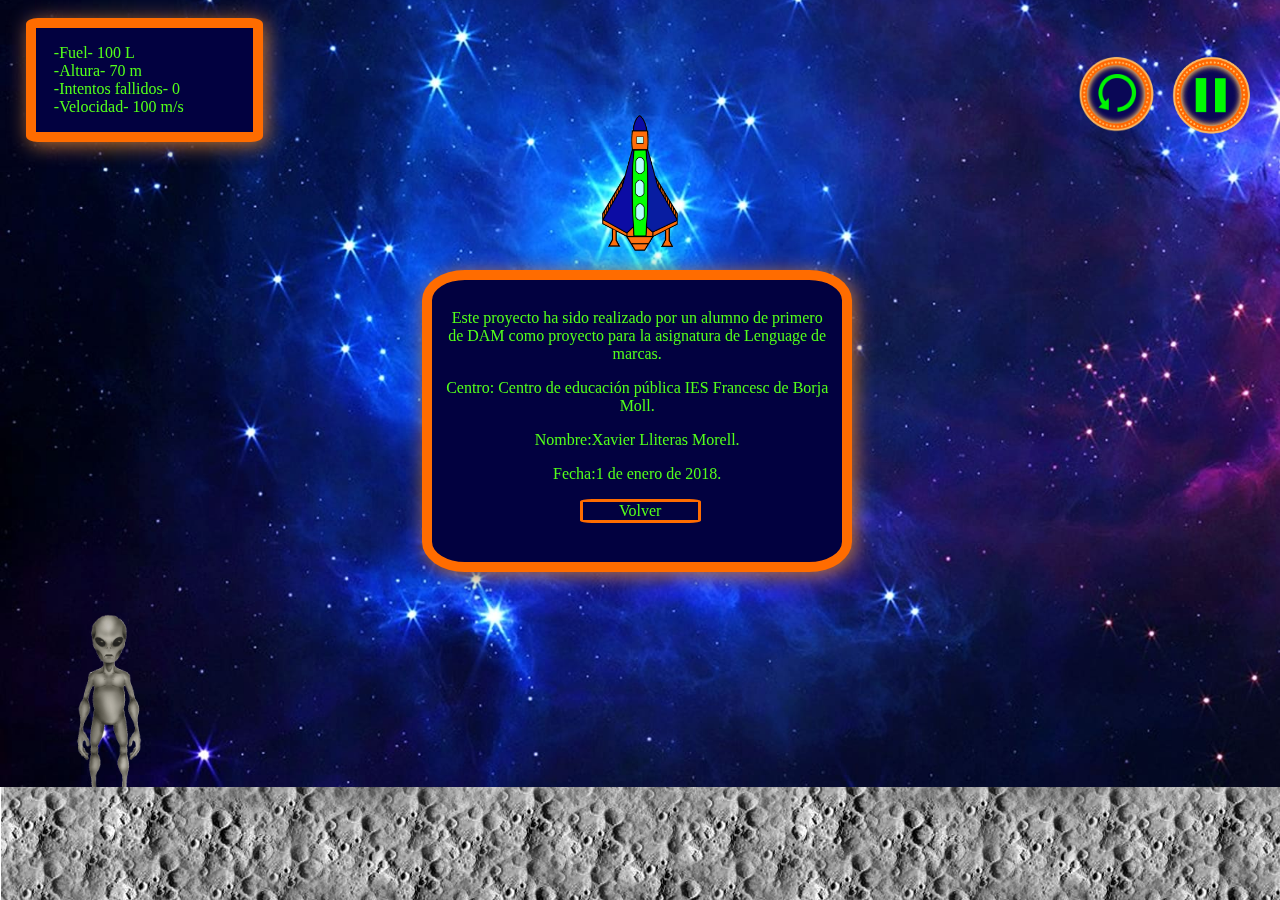
<file: About.html>
<!DOCTYPE html><html><head> <title>Lunar Lander</title> <meta charset="UTF-8"> <meta name="description" content="About del juego Lunar Lander"> <meta name="viewport" content="width=device-width, initial-scale=1.0"> <link rel='stylesheet' media='screen and (min-width: 961px)' href='css/d.css'> <link rel='stylesheet' media='screen and (max-width: 960px)' href='css/m.css'> <script src="js/js.js"></script></head><body><div id="nave"> <img id="naves" src="img/nave_sin_fuego.png" alt="imagenes_naves"> </div><div class="a"> <div id="marcadores"> <ul id="cpanel"> <li> -Fuel- <span id="fuel"> 100 </span> L</li><li> -Altura- <span id="altura"> 70 </span> m </li><li> -Intentos fallidos- <span id="intentos"> 0 </span> </li><li> -Velocidad- <span id="velocidad"> 100 </span> m/s </li></ul></div></div><div class="b"><div id="alien"><img src="img/Alienigena.png" alt="imagen_alienigena"></div><div id="about"><div id="contenido"><p>Este proyecto ha sido realizado por un alumno de primero de DAM como proyecto para la asignatura de Lenguage de marcas.</p><p> Centro: Centro de educación pública IES Francesc de Borja Moll.</p><p> Nombre:Xavier Lliteras Morell.</p><p>Fecha:1 de enero de 2018.</p></div><a href="index.html"><div class="boton_volver">Volver</div></a> </div><div id="barraFuel"><img id="barra_fuel_img" src="img/barra_fuel.png" alt="barra_fuel_img"><img id="movimiento" src="img/barra_fuel_1.png" alt="barra_fuel_estática"></div><div id="cuentakilometros"><img id="cuentakilometros_img" src="img/medidor_velocidad.png" alt="imagen_cuentakilometros"><img id="aguja" src="img/aguja_velocidad.png" alt="image_aguja_velocidad"></div></div><div class="c"><div id="botonera"> <img id="reiniciar_img" src="img/boton_reiniciar.png" alt="botón_reiniciar"> <img id="pausa_img" src="img/boton_pause.png" alt="botón_pausa"> </div><div id="invisible"> </div></div><div class="d"> <img src="img/luna.jpg" alt="img_luna"> </div></body></html>
</file>
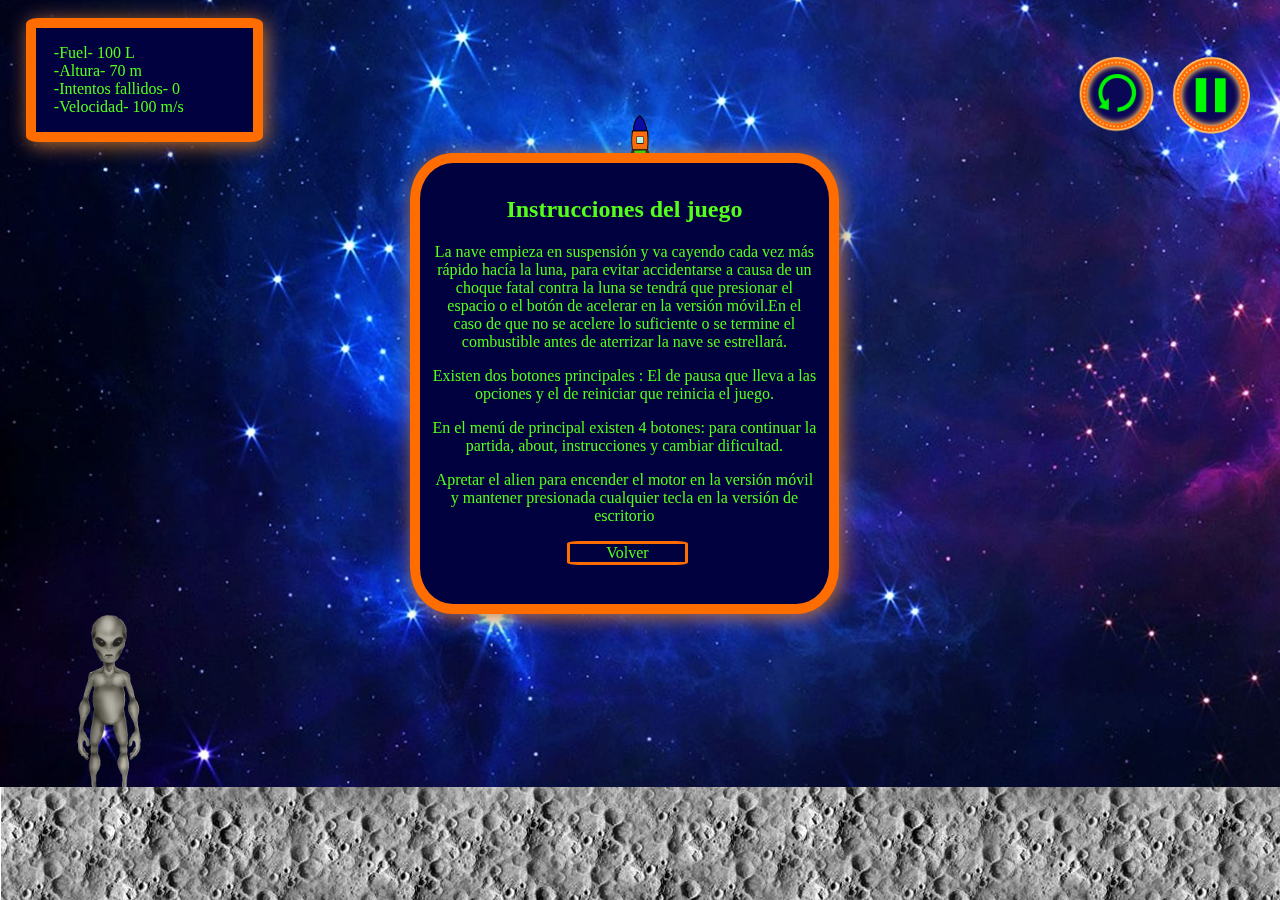
<file: Instrucciones.html>
<!DOCTYPE html>
<html>
	<head>
 		<title>Lunar Lander</title>
 		<meta charset="UTF-8">
 		<meta name="description" content="Instrucciones del juego Lunar Lander">
 		<meta name="keywords" content="Instrucciones, Lunar, Lander">
 		<meta name="viewport" content="width=device-width, initial-scale=1.0">
 		<link rel='stylesheet' media='screen and (min-width: 961px)' href='css/d.css'>
 		<link rel='stylesheet' media='screen and (max-width: 960px)' href='css/m.css'>
 		<script src="js/js.js"></script>
	</head>
	<body>
		<div id="nave">
 			<img id="naves" src="img/nave_sin_fuego.png" alt="imagenes_naves">
 		</div>
 		<div class="a">
 			<div id="marcadores">
				 <ul id="cpanel">
  					<li>
  					-Fuel- 
  						<span id="fuel">
  						100 
  				    	</span>L 
					</li>
  					<li>
  					-Altura- 
  						<span id="altura">
  						70 
  						</span> m
  					</li>
  					<li>
  					-Intentos fallidos- 
  						<span id="intentos">
  						0
  						</span>
  					</li>
  					<li>
  						-Velocidad- 
  						<span id="velocidad">
  						100 
  						</span> m/s
  					</li>
 				</ul>
			</div>
 		</div>
 		<div class="b">
			<div id="alien">
				<img src="img/Alienigena.png" alt="img_alien">
			</div>
 		 	<div id="instrucciones">
 				<h2>Instrucciones del juego</h2>
				<p>La nave empieza en suspensión y va cayendo cada vez más rápido hacía la luna,
				para evitar accidentarse a causa de un choque fatal contra la luna se tendrá que presionar el espacio o el botón de acelerar en la versión móvil.En el caso de que no se acelere lo suficiente o se termine el combustible antes de aterrizar la nave se estrellará.
				</p>
				<p>
				Existen dos botones principales : El de pausa que lleva a las opciones y el de reiniciar que reinicia el juego.
				</p>
				<p>
				En el menú de principal existen 4 botones: para continuar la partida, about, instrucciones y cambiar dificultad.
				</p>
				<p>Apretar el alien para encender el motor en la versión móvil y mantener presionada cualquier tecla en la versión de escritorio</p>
				<a href="index.html">
					<div class="boton_volver">
					Volver
					</div>
				</a>
 			</div>
 			<div id="barraFuel">
				<img id="barra_fuel_img" src="img/barra_fuel.png" alt="barra_fuel_img">
				<img id="movimiento" src="img/barra_fuel_1.png" alt="barra_fuel_estática">
			</div>
			<div id="cuentakilometros">
				<img id="cuentakilometros_img" src="img/medidor_velocidad.png" alt="imagen_cuentakilometros">
				<img id="aguja" src="img/aguja_velocidad.png" alt="image_aguja_velocidad">
			</div>
 		</div>
 		<div class="c">
			<div id="botonera">
 				<img id="reiniciar_img" src="img/boton_reiniciar.png" alt="botón_reiniciar">
 				<img id="pausa_img" src="img/boton_pause.png" alt="botón_pausa">
 			</div>
 			<div id="invisible">
            </div>
 		</div>
 		<div class="d">
 			<img src="img/luna.jpg" alt="img_luna">
 		</div>
	</body>
</html>
</file>
<file: css/d.css>
body,html{
	height:100%;padding:0px;margin:0px;
}


body{
	background-image: url("../img/fondo.jpg");
	background-position:center;
	background-size:cover;
}

.c{
	display:block !important
}


.a,.b,.c{
	display:inline-block;width:33.33%;height:100%;float:left;
}


.d{
	height:12.8%;width:100%;position:fixed;bottom:0px;text-align:center;z-index:0;
}


#nave{
	text-align:center;position:fixed;top:10%;width:100%;height:20%;z-index:1;
}


#nave img{
	height:100%;
}
#cpanel{
	position:relative;
	color:#53ff1a;
	left:-10%;
	top:8%;
	list-style-type: none;
	height:30%;
}


#menu{
	position:absolute;
	text-align:center;
	border:solid 10px #ff6c00;
	background-color:#020140;
	border-radius:10% 10%;
	box-shadow:3px 3px 20px #bd7233;
	color:#53ff1a;
	margin:auto;
	z-index:2;
	width:30%;                                                                                                                                                                
	font-size:1.2em;
	word-wrap: break-word;
	left:34%;
	top:20%;
	display:none;
}
#menu div{
	margin:5%;
	border:solid 3px #ff6c00;
	border-radius:10% 10%;
	cursor:pointer;
}
#menu div:active{
	transform:scale(0.96);
}
#menu div:hover{
	background-color:#231B5D;
}
#menuDificultad{
	position:absolute;
	text-align:center;
	border:solid 10px #ff6c00;
	box-shadow:3px 3px 20px #bd7233;
	background-color:#020140;
	border-radius:10% 10%;
	color:#53ff1a;
	margin:auto;
	z-index:3;
	width:30%;
	font-size:1.2em;
	left:34%;
	top:30%;
	display:none;
}
#menuDificultad div{
	margin:5%;
	border:solid 3px #ff6c00;
	border-radius:10% 10%;
	cursor:pointer;
}
#menuDificultad div:active{
	transform:scale(0.96);
}
#menuDificultad div:hover{
	background-color:#231B5D;
}
#botonera{
	position:absolute;
	width:25%;
	height:35%;
	right:0%;
	cursor:pointer;
	z-index:1;
}
#botonera img:hover{
	transform:scale(1.1);
}
#botonera img:active{
	transform:scale(1);
}
#reiniciar_img{
	position:absolute;
	width:30%;
	top:15%;
	right:35%;
	transition: all .2s ease-in-out;
}
#pausa_img{
	position:absolute;
	width:32.5%;
	top:14%;
	right:5%;
	transition: all .2s ease-in-out;
}

#barraFuel{
	display:none;
}
#barra_corridiza{
	display:none;
}

#marcadores{
	position:absolute;
	background-color:#020140;
	z-index:1;
	width:17%;
	box-shadow:3px 3px 20px #bd7233;
	border-radius:5% 5%;
	border:solid 10px #ff6c00;
	top:2%;
	left:2%;
	cursor:pointer;
}

#nave_explotada img{
	position:absolute;
	height:100%;
	bottom:4%;
	left:42%;
}
#nave_explotada{
	position:absolute;
	bottom:10%;
	left:40%;
	height:20%;
	width:20%;
	z-index:3;
}
#cuentakilometros{
	display:none;
}
#about{
	position:absolute;
	text-align:center;
	width:30%;
    background-color:#020140;
	color:#53ff1a;
	border:solid 10px #ff6c00;
	box-shadow:3px 3px 20px #bd7233;
    border-radius:10% 10%;
    left:33%;
    top:30%;
    z-index:2;
    padding:1%;
}
.boton_volver{
	position:relative;
	width:30%;
	text-align:center;
	margin-bottom:7%;
	left:35%;
	border:solid 3px #ff6c00;
	border-radius:10% 10%;
	cursor:pointer;
}
.boton_volver:hover{
	background-color:#231B5D;
}
.boton_volver:active{
	transform:scale(0.96);
}
#invisible{
	position:absolute;
	width:20%;
	height:100%;
	z-index:2;
	right:0%;
}
#instrucciones{
	position:absolute;
	width:30%;	
	text-align:center;
	border:solid 10px #ff6c00;
	margin-bottom:7%;
	left:32%;
	color:#53ff1a;
	border-radius:10% 10%;
	box-shadow:3px 3px 20px #bd7233;
	z-index:2;
	padding:1%;
	background-color:#020140;
	top:17%;
}
#volver{
	position:relative;
	left:30%;
}
#alien{
	position:absolute;
	width:2.6%;
	height:30%;
	top:65.5%;
	left:5%;
}
#alien img{
	height:80%;
}
#alien_invisible{
	position:absolute;
	width:6%;
	height:30%;
	top:65.5%;
	left:5%;
	z-index:2;
}
a{
	text-decoration:none;
	color:#53ff1a;	
}
#pantallaVictoria{
	position:absolute;
	z-index:0;
	width:30%;	
	text-align:center;
	border:solid 10px #ff6c00;
	margin-bottom:7%;
	left:32%;
	color:#53ff1a;
	border-radius:10% 10%;
	box-shadow:3px 3px 20px #bd7233;
	z-index:2;
	padding:1%;
	background-color:#020140;
	top:17%;
	display:none;
}
#pantallaDerrota{
	position:absolute;
	z-index:0;
	width:30%;	
	text-align:center;
	border:solid 10px #ff6c00;
	margin-bottom:7%;
	left:33%;
	color:#53ff1a;
	border-radius:10% 10%;
	box-shadow:3px 3px 20px #bd7233;
	z-index:2;
	padding:1%;
	background-color:#020140;
	top:17%;
	display:none;
}
</file>
<file: css/m.css>
.a,.b{overflow:hidden;width:100%}#nave,.a,.cposition,.d{position:fixed}#menu,#menuDificultad{margin:auto;text-align:center}#pausa_img,#reiniciar_img{transition:all .2s ease-in-out}#about,#menu,#menuDificultad,#nave,.boton_volver{text-align:center}body,html{height:100%;padding:0;margin:0}body{background-image:url(../img/fondo.jpg);background-position:center;background-size:cover}.a{height:90px;top:0}.b{height:100%}.cposition{top:0;bottom:0;left:0;right:0;display:none;z-index:2}.d{bottom:0;height:12.8%;width:100%;z-index:0}#aguja,#movimiento,#volver{position:relative}#invisible,#nave img{height:100%}#botonera,#nave{z-index:1;height:20%}#menu,#nave_explotada{z-index:3;position:absolute}#nave{top:10%;width:100%}#cpanel{display:none}#menu{border:10px solid #ff6c00;background-color:#020140;border-radius:10%;color:#53ff1a;box-shadow:3px 3px 20px #bd7233;width:50%;font-size:1.2em;word-wrap:break-word;left:22%;top:20%;display:none}#menu div{margin:5%;border:3px solid #ff6c00;border-radius:10%;cursor:pointer}#menu div:active,#menuDificultad div:active{transform:scale(.96)}#menu div:hover,#menuDificultad div:hover{background-color:#231B5D}#menuDificultad{position:absolute;border:10px solid #ff6c00;background-color:#020140;border-radius:10%;color:#53ff1a;box-shadow:3px 3px 20px #bd7233;z-index:4;width:53%;font-size:1.2em;left:20%;top:21%;display:none}#menuDificultad div{margin:7%;padding:2%;border:3px solid #ff6c00;border-radius:10%;cursor:pointer}#volver{left:25%}#botonera{position:absolute;width:25%;right:0;top:0}#botonera img:hover{transform:scale(1.1)}#botonera img:active{transform:scale(1)}#reiniciar_img{position:absolute;height:55%;top:70%;right:5%}#pausa_img{position:absolute;height:57.5%;top:14%;right:5%}#barraFuel{position:absolute;height:60%;width:15%;top:10%;left:0}#barra_fuel_img{position:absolute;height:70%;left:25%}#movimiento{height:18%;left:25%}#nave_explotada{bottom:10%;left:40%;height:20%;width:20%}#nave_explotada img{position:absolute;height:100%;bottom:11%;left:47%}#cuentakilometros_img{position:absolute;height:50%;right:0}#aguja{height:30%;right:40%;bottom:-10%}#cuentakilometros{position:absolute;height:20%;bottom:20%;right:2%}#about{position:absolute;width:70%;background-color:#020140;color:#53ff1a;border:10px solid #ff6c00;border-radius:10%;box-shadow:3px 3px 20px #bd7233;left:13%;top:20%;z-index:4;padding:1%}.boton_volver{position:relative;width:30%;margin-bottom:7%;left:35%;border:3px solid #ff6c00;border-radius:10%;cursor:pointer}.boton_volver:hover{background-color:#231B5D}#instrucciones,#pantallaDerrota,#pantallaVictoria{text-align:center;margin-bottom:7%;box-shadow:3px 3px 20px #bd7233;padding:1%;background-color:#020140;position:absolute;color:#53ff1a}.boton_volver:active{transform:scale(.96)}#invisible{position:absolute;width:100%;z-index:2;right:0;top:0}#instrucciones{width:90%;border:10px solid #ff6c00;left:0;border-radius:10%;z-index:4;top:17%}#pantallaVictoria{width:80%;border:10px solid #ff6c00;left:5%;border-radius:10%;z-index:2;top:25%;display:none}#pantallaDerrota{width:70%;border:10px solid #ff6c00;left:15%;border-radius:10%;z-index:2;top:25%;display:none}#alien{position:absolute;width:10%;height:30%;top:65.5%;left:2%;z-index:2}#alien img{height:80%}#alien_invisible{display:none}a{text-decoration:none;color:#53ff1a}@media only screen and (max-height:400px){#alien img{height:140%}#alien{top:48.5%}#reiniciar_img{height:100%;top:110%}#pausa_img{height:105%}#barra_fuel_img{height:70%}#cuentakilometros_img{height:100%}#aguja{height:60%;bottom:-18%}#about,#instrucciones,#menu,#menuDificultad{top:0}#menuDificultad div{margin:2%}}
</file>
